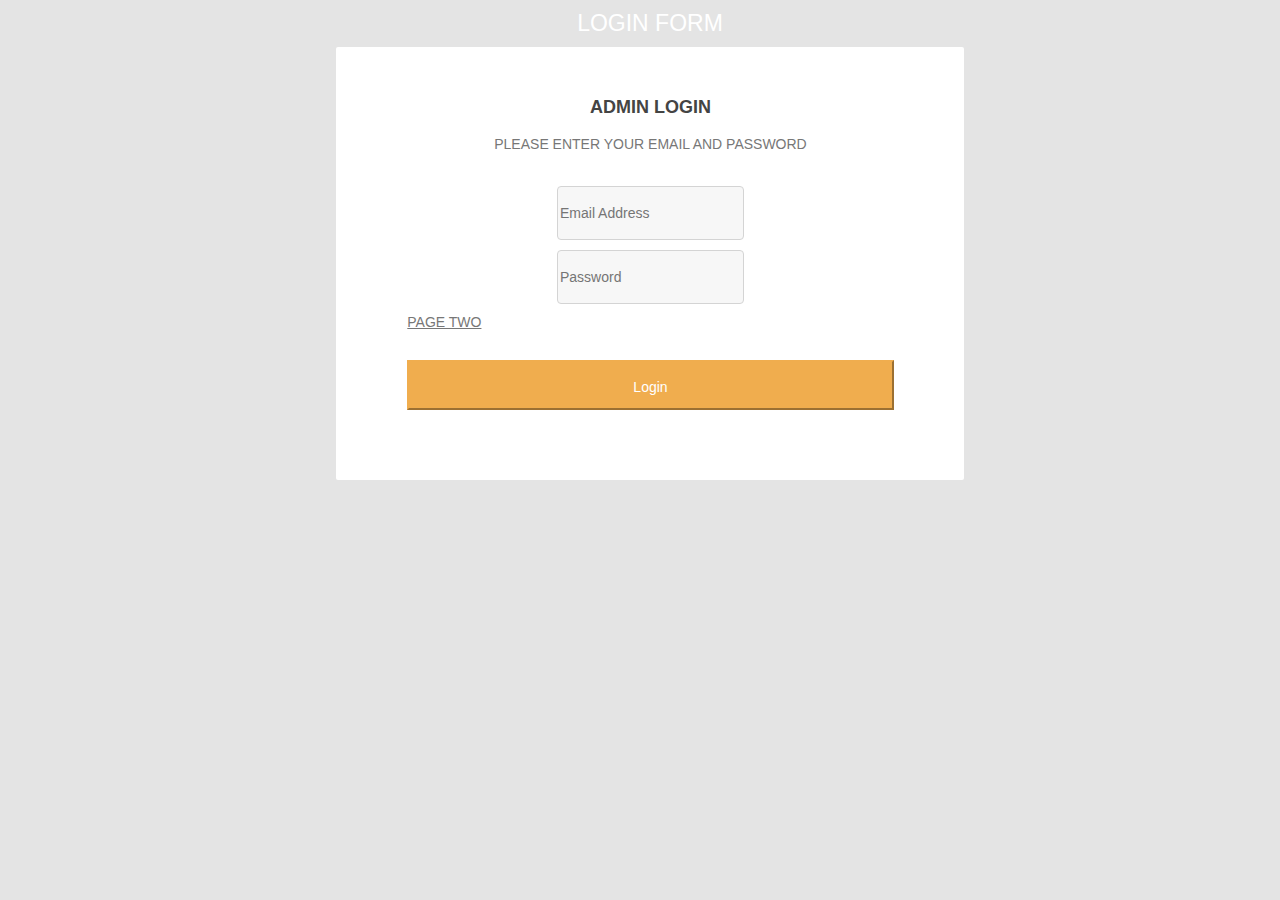
<file: www/index.html>
<!DOCTYPE html>
<!--
    Copyright (c) 2012-2016 Adobe Systems Incorporated. All rights reserved.

    Licensed to the Apache Software Foundation (ASF) under one
    or more contributor license agreements.  See the NOTICE file
    distributed with this work for additional information
    regarding copyright ownership.  The ASF licenses this file
    to you under the Apache License, Version 2.0 (the
    "License"); you may not use this file except in compliance
    with the License.  You may obtain a copy of the License at

    http://www.apache.org/licenses/LICENSE-2.0

    Unless required by applicable law or agreed to in writing,
    software distributed under the License is distributed on an
    "AS IS" BASIS, WITHOUT WARRANTIES OR CONDITIONS OF ANY
     KIND, either express or implied.  See the License for the
    specific language governing permissions and limitations
    under the License.
-->
<html>

<head>
    <meta charset="utf-8" />
    <meta name="format-detection" content="telephone=no" />
    <meta name="msapplication-tap-highlight" content="no" />
    <meta name="viewport" content="user-scalable=no, initial-scale=1, maximum-scale=1, minimum-scale=1, width=device-width" />
    <!-- This is a wide open CSP declaration. To lock this down for production, see below. -->
    <meta http-equiv="Content-Security-Policy" content="default-src * 'unsafe-inline'; style-src 'self' 'unsafe-inline'; media-src *" />
    <!-- Good default declaration:
    * gap: is required only on iOS (when using UIWebView) and is needed for JS->native communication
    * https://ssl.gstatic.com is required only on Android and is needed for TalkBack to function properly
    * Disables use of eval() and inline scripts in order to mitigate risk of XSS vulnerabilities. To change this:
        * Enable inline JS: add 'unsafe-inline' to default-src
        * Enable eval(): add 'unsafe-eval' to default-src
    * Create your own at http://cspisawesome.com
    -->
    <!-- <meta http-equiv="Content-Security-Policy" content="default-src 'self' data: gap: 'unsafe-inline' https://ssl.gstatic.com; style-src 'self' 'unsafe-inline'; media-src *" /> -->
	<title>Banking Service</title>
    <link rel="stylesheet" type="text/css" href="css/index.css" />
	<script src="//cdnjs.cloudflare.com/ajax/libs/jquery/2.2.4/jquery.min.js"></script>
	<link href="//maxcdn.bootstrapcdn.com/bootstrap/4.1.1/css/bootstrap.min.css" rel="stylesheet" id="bootstrap-css">
	<script src="//maxcdn.bootstrapcdn.com/bootstrap/4.1.1/js/bootstrap.min.js"></script>
	

</head>

<body  id="LoginForm">
	<div class="container">
		<h1 class="form-heading">login Form</h1>
		<div class="login-form">
		<div class="main-div">
			<div class="panel">
		   <h2>Admin Login</h2>
		   <p>Please enter your email and password</p>
		   </div>
			<form id="Login">

				<div class="form-group">


					<input type="email" class="form-control" id="inputEmail" placeholder="Email Address">

				</div>

				<div class="form-group">

					<input type="password" class="form-control" id="inputPassword" placeholder="Password">

				</div>
				<div class="forgot">
					<a href="widgets.html">Page Two</a>
				</div>
				<button type="submit" class="btn btn-primary">Login</button>

			</form>
			</div>

	</div></div></div>

<script>
</script>
</body>

</html>
</file>
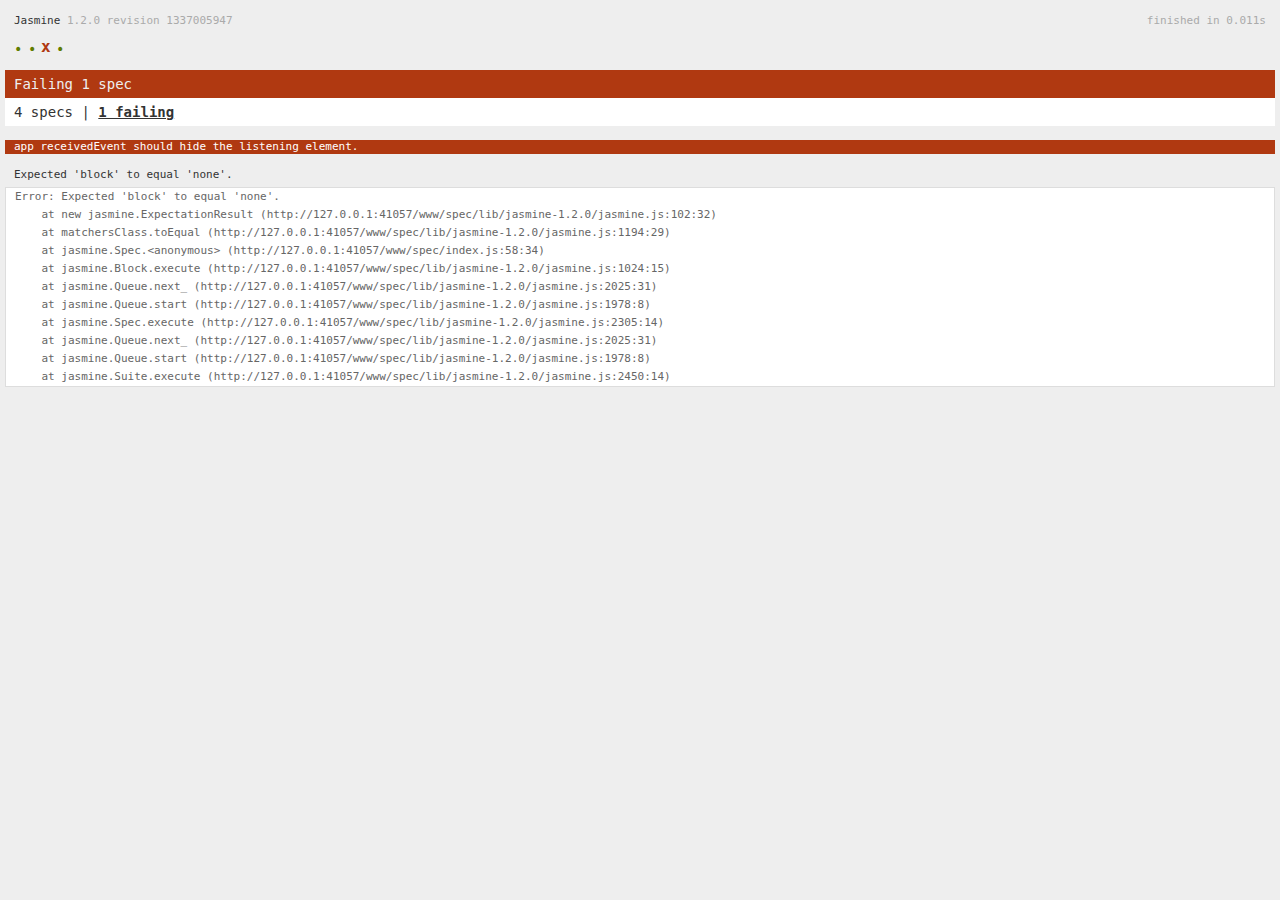
<file: www/spec.html>
<!DOCTYPE html>
<!--
    Licensed to the Apache Software Foundation (ASF) under one
    or more contributor license agreements.  See the NOTICE file
    distributed with this work for additional information
    regarding copyright ownership.  The ASF licenses this file
    to you under the Apache License, Version 2.0 (the
    "License"); you may not use this file except in compliance
    with the License.  You may obtain a copy of the License at

    http://www.apache.org/licenses/LICENSE-2.0

    Unless required by applicable law or agreed to in writing,
    software distributed under the License is distributed on an
    "AS IS" BASIS, WITHOUT WARRANTIES OR CONDITIONS OF ANY
     KIND, either express or implied.  See the License for the
    specific language governing permissions and limitations
    under the License.
-->
<html>
    <head>
        <title>Jasmine Spec Runner</title>

        <!-- jasmine source -->
        <link rel="shortcut icon" type="image/png" href="spec/lib/jasmine-1.2.0/jasmine_favicon.png">
        <link rel="stylesheet" type="text/css" href="spec/lib/jasmine-1.2.0/jasmine.css">
        <script type="text/javascript" src="spec/lib/jasmine-1.2.0/jasmine.js"></script>
        <script type="text/javascript" src="spec/lib/jasmine-1.2.0/jasmine-html.js"></script>

        <!-- include source files here... -->
        <script type="text/javascript" src="js/index.js"></script>

        <!-- include spec files here... -->
        <script type="text/javascript" src="spec/helper.js"></script>
        <script type="text/javascript" src="spec/index.js"></script>

        <script type="text/javascript">
            (function() {
                var jasmineEnv = jasmine.getEnv();
                jasmineEnv.updateInterval = 1000;

                var htmlReporter = new jasmine.HtmlReporter();

                jasmineEnv.addReporter(htmlReporter);

                jasmineEnv.specFilter = function(spec) {
                    return htmlReporter.specFilter(spec);
                };

                var currentWindowOnload = window.onload;

                window.onload = function() {
                    if (currentWindowOnload) {
                        currentWindowOnload();
                    }
                    execJasmine();
                };

                function execJasmine() {
                    jasmineEnv.execute();
                }
            })();
        </script>
    </head>
    <body>
        <div id="stage" style="display:none;"></div>
    </body>
</html>
</file>
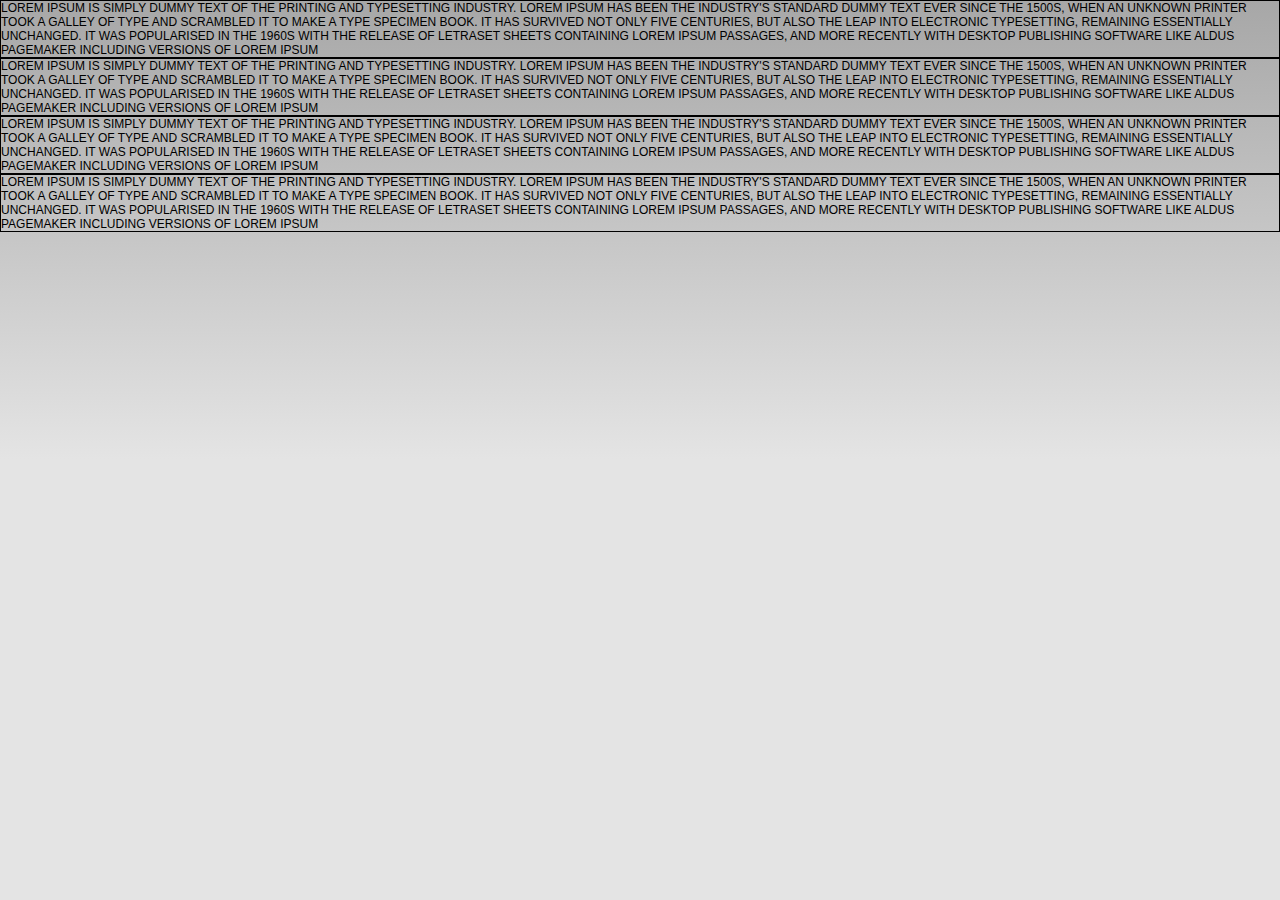
<file: www/widgets.html>
<!DOCTYPE html>
<!--
    Copyright (c) 2012-2016 Adobe Systems Incorporated. All rights reserved.

    Licensed to the Apache Software Foundation (ASF) under one
    or more contributor license agreements.  See the NOTICE file
    distributed with this work for additional information
    regarding copyright ownership.  The ASF licenses this file
    to you under the Apache License, Version 2.0 (the
    "License"); you may not use this file except in compliance
    with the License.  You may obtain a copy of the License at

    http://www.apache.org/licenses/LICENSE-2.0

    Unless required by applicable law or agreed to in writing,
    software distributed under the License is distributed on an
    "AS IS" BASIS, WITHOUT WARRANTIES OR CONDITIONS OF ANY
     KIND, either express or implied.  See the License for the
    specific language governing permissions and limitations
    under the License.
-->
<html>

<head>
    <meta charset="utf-8" />
    <meta name="format-detection" content="telephone=no" />
    <meta name="msapplication-tap-highlight" content="no" />
    <meta name="viewport" content="user-scalable=no, initial-scale=1, maximum-scale=1, minimum-scale=1, width=device-width" />
    <!-- This is a wide open CSP declaration. To lock this down for production, see below. -->
    <meta http-equiv="Content-Security-Policy" content="default-src * 'unsafe-inline'; style-src 'self' 'unsafe-inline'; media-src *" />
    <!-- Good default declaration:
    * gap: is required only on iOS (when using UIWebView) and is needed for JS->native communication
    * https://ssl.gstatic.com is required only on Android and is needed for TalkBack to function properly
    * Disables use of eval() and inline scripts in order to mitigate risk of XSS vulnerabilities. To change this:
        * Enable inline JS: add 'unsafe-inline' to default-src
        * Enable eval(): add 'unsafe-eval' to default-src
    * Create your own at http://cspisawesome.com
    -->
    <!-- <meta http-equiv="Content-Security-Policy" content="default-src 'self' data: gap: 'unsafe-inline' https://ssl.gstatic.com; style-src 'self' 'unsafe-inline'; media-src *" /> -->
	<title>Banking Service</title>
    <link rel="stylesheet" type="text/css" href="css/index.css" />
	<script src="//cdnjs.cloudflare.com/ajax/libs/jquery/2.2.4/jquery.min.js"></script>
	<link href="//maxcdn.bootstrapcdn.com/bootstrap/4.1.1/css/bootstrap.min.css" rel="stylesheet" id="bootstrap-css">
	<script src="//maxcdn.bootstrapcdn.com/bootstrap/4.1.1/js/bootstrap.min.js"></script>
	

</head>

<body  >
	<div class="row">
  <div class="col" style="border:1px solid #000">Lorem Ipsum is simply dummy text of the printing and typesetting industry. Lorem Ipsum has been the industry's standard dummy text ever since the 1500s, when an unknown printer took a galley of type and scrambled it to make a type specimen book. It has survived not only five centuries, but also the leap into electronic typesetting, remaining essentially unchanged. It was popularised in the 1960s with the release of Letraset sheets containing Lorem Ipsum passages, and more recently with desktop publishing software like Aldus PageMaker including versions of Lorem Ipsum</div>
  <div class="col" style="border:1px solid #000">Lorem Ipsum is simply dummy text of the printing and typesetting industry. Lorem Ipsum has been the industry's standard dummy text ever since the 1500s, when an unknown printer took a galley of type and scrambled it to make a type specimen book. It has survived not only five centuries, but also the leap into electronic typesetting, remaining essentially unchanged. It was popularised in the 1960s with the release of Letraset sheets containing Lorem Ipsum passages, and more recently with desktop publishing software like Aldus PageMaker including versions of Lorem Ipsum</div>
  <div class="w-100"></div>
  <div class="col" style="border:1px solid #000">Lorem Ipsum is simply dummy text of the printing and typesetting industry. Lorem Ipsum has been the industry's standard dummy text ever since the 1500s, when an unknown printer took a galley of type and scrambled it to make a type specimen book. It has survived not only five centuries, but also the leap into electronic typesetting, remaining essentially unchanged. It was popularised in the 1960s with the release of Letraset sheets containing Lorem Ipsum passages, and more recently with desktop publishing software like Aldus PageMaker including versions of Lorem Ipsum</div>
  <div class="col" style="border:1px solid #000">Lorem Ipsum is simply dummy text of the printing and typesetting industry. Lorem Ipsum has been the industry's standard dummy text ever since the 1500s, when an unknown printer took a galley of type and scrambled it to make a type specimen book. It has survived not only five centuries, but also the leap into electronic typesetting, remaining essentially unchanged. It was popularised in the 1960s with the release of Letraset sheets containing Lorem Ipsum passages, and more recently with desktop publishing software like Aldus PageMaker including versions of Lorem Ipsum</div>
</div>




</body>

</html>
</file>
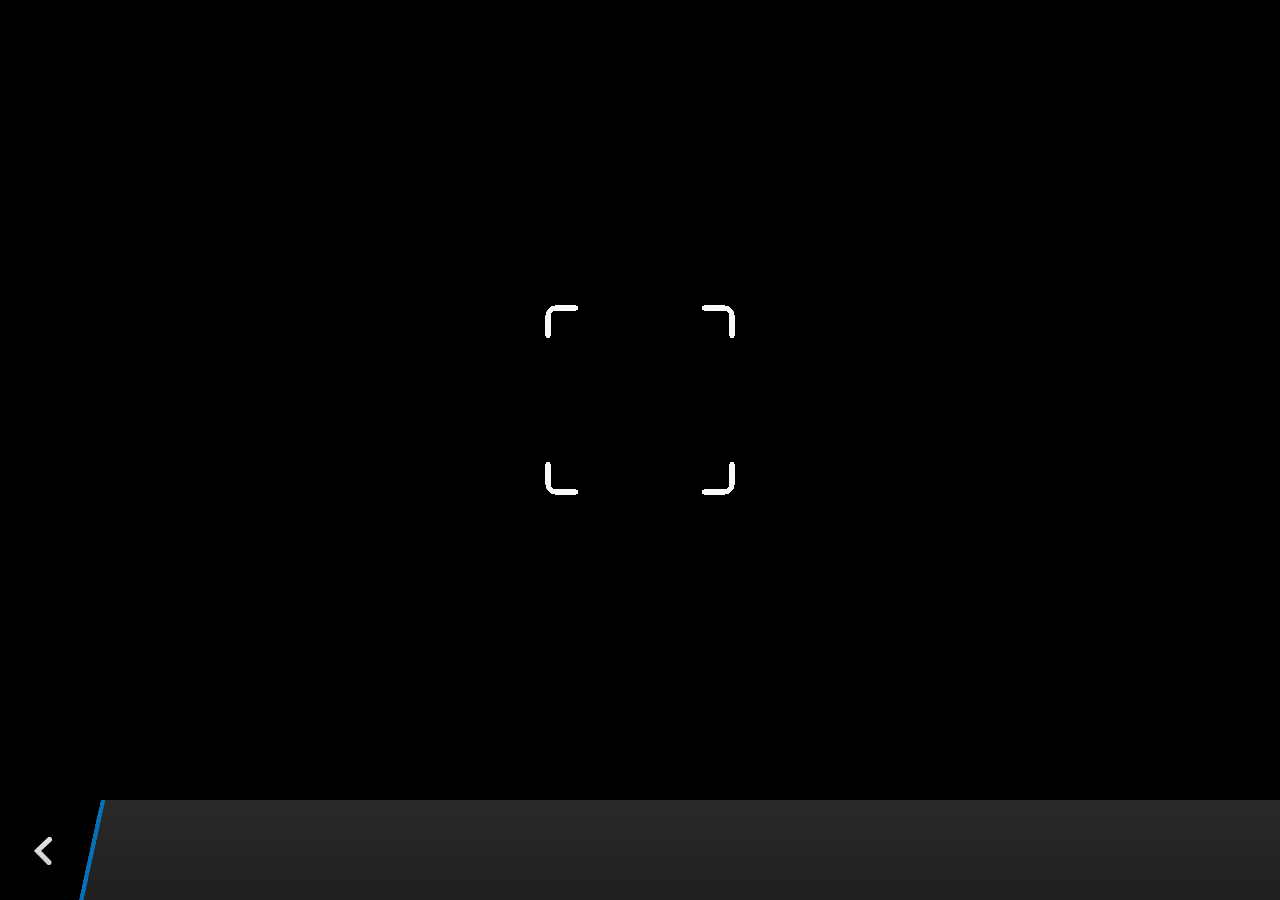
<file: plugins/cordova-plugin-camera/www/blackberry10/assets/camera.html>
<!--
 Licensed under the Apache License, Version 2.0 (the "License");
 you may not use this file except in compliance with the License.
 You may obtain a copy of the License at

 http://www.apache.org/licenses/LICENSE-2.0

 Unless required by applicable law or agreed to in writing, software
 distributed under the License is distributed on an "AS IS" BASIS,
 WITHOUT WARRANTIES OR CONDITIONS OF ANY KIND, either express or implied.
 See the License for the specific language governing permissions and
 limitations under the License.
 -->
<!DOCTYPE HTML>
<html lang="en">
    <head>
        <meta charset="utf-8">
        <script src="camera.js" type="text/javascript"></script>
        <script>
            var meta = document.createElement("meta");
            meta.setAttribute('name','viewport');
            meta.setAttribute('content','initial-scale='+ (1/window.devicePixelRatio) + ',user-scalable=no');
            document.getElementsByTagName('head')[0].appendChild(meta);
        </script>
    </head>
    <style type="text/css">
        body {
            background-color: black;
        }
        .action-bar {
            position: fixed;
            left: 0px;
            bottom: 0px;
            height: 100px;
            width: 100%;
            background-image: linear-gradient(rgb(41, 41, 41), rgb(32, 32, 32));
        }
        .action-bar-back {
            width: 78px;
            height: 100px;
            background-color: black;
        }
        .action-bar-divider {
            position: fixed;
            bottom: 0px;
            left: 78px;
            width: 28px;
            height: 100px;
            background-image: url([data-uri]);
        }
        .action-bar-back-button {
            position: fixed;
            bottom: 35px;
            left: 34px;
            width: 18px;
            height: 28px;
            background-image: url([data-uri]);
        }
        .camera-cross-hairs {
            position: fixed;
            top: 50%;
            left: 50%;
            -webkit-transform: translate(-50%, -147px);
            width: 194px;
            height: 195px;
            background-image: url([data-uri]); 
        }
    </style>
    <body>
        <div id="camera">
            <video id="v"></video>
            <div class="camera-cross-hairs"></div>
        </div>
        <canvas id="c" style="display: none;"></canvas>
        <div class="action-bar">
            <div id="back" class="action-bar-back">
                <div class="action-bar-back-button"></div>
            </div>
            <div class="action-bar-divider"></div>
        </div>
    </body>
</html>
</file>
<file: www/spec/lib/jasmine-1.2.0/jasmine.css>
body { background-color: #eeeeee; padding: 0; margin: 5px; overflow-y: scroll; }

#HTMLReporter { font-size: 11px; font-family: Monaco, "Lucida Console", monospace; line-height: 14px; color: #333333; }
#HTMLReporter a { text-decoration: none; }
#HTMLReporter a:hover { text-decoration: underline; }
#HTMLReporter p, #HTMLReporter h1, #HTMLReporter h2, #HTMLReporter h3, #HTMLReporter h4, #HTMLReporter h5, #HTMLReporter h6 { margin: 0; line-height: 14px; }
#HTMLReporter .banner, #HTMLReporter .symbolSummary, #HTMLReporter .summary, #HTMLReporter .resultMessage, #HTMLReporter .specDetail .description, #HTMLReporter .alert .bar, #HTMLReporter .stackTrace { padding-left: 9px; padding-right: 9px; }
#HTMLReporter #jasmine_content { position: fixed; right: 100%; }
#HTMLReporter .version { color: #aaaaaa; }
#HTMLReporter .banner { margin-top: 14px; }
#HTMLReporter .duration { color: #aaaaaa; float: right; }
#HTMLReporter .symbolSummary { overflow: hidden; *zoom: 1; margin: 14px 0; }
#HTMLReporter .symbolSummary li { display: block; float: left; height: 7px; width: 14px; margin-bottom: 7px; font-size: 16px; }
#HTMLReporter .symbolSummary li.passed { font-size: 14px; }
#HTMLReporter .symbolSummary li.passed:before { color: #5e7d00; content: "\02022"; }
#HTMLReporter .symbolSummary li.failed { line-height: 9px; }
#HTMLReporter .symbolSummary li.failed:before { color: #b03911; content: "x"; font-weight: bold; margin-left: -1px; }
#HTMLReporter .symbolSummary li.skipped { font-size: 14px; }
#HTMLReporter .symbolSummary li.skipped:before { color: #bababa; content: "\02022"; }
#HTMLReporter .symbolSummary li.pending { line-height: 11px; }
#HTMLReporter .symbolSummary li.pending:before { color: #aaaaaa; content: "-"; }
#HTMLReporter .bar { line-height: 28px; font-size: 14px; display: block; color: #eee; }
#HTMLReporter .runningAlert { background-color: #666666; }
#HTMLReporter .skippedAlert { background-color: #aaaaaa; }
#HTMLReporter .skippedAlert:first-child { background-color: #333333; }
#HTMLReporter .skippedAlert:hover { text-decoration: none; color: white; text-decoration: underline; }
#HTMLReporter .passingAlert { background-color: #a6b779; }
#HTMLReporter .passingAlert:first-child { background-color: #5e7d00; }
#HTMLReporter .failingAlert { background-color: #cf867e; }
#HTMLReporter .failingAlert:first-child { background-color: #b03911; }
#HTMLReporter .results { margin-top: 14px; }
#HTMLReporter #details { display: none; }
#HTMLReporter .resultsMenu, #HTMLReporter .resultsMenu a { background-color: #fff; color: #333333; }
#HTMLReporter.showDetails .summaryMenuItem { font-weight: normal; text-decoration: inherit; }
#HTMLReporter.showDetails .summaryMenuItem:hover { text-decoration: underline; }
#HTMLReporter.showDetails .detailsMenuItem { font-weight: bold; text-decoration: underline; }
#HTMLReporter.showDetails .summary { display: none; }
#HTMLReporter.showDetails #details { display: block; }
#HTMLReporter .summaryMenuItem { font-weight: bold; text-decoration: underline; }
#HTMLReporter .summary { margin-top: 14px; }
#HTMLReporter .summary .suite .suite, #HTMLReporter .summary .specSummary { margin-left: 14px; }
#HTMLReporter .summary .specSummary.passed a { color: #5e7d00; }
#HTMLReporter .summary .specSummary.failed a { color: #b03911; }
#HTMLReporter .description + .suite { margin-top: 0; }
#HTMLReporter .suite { margin-top: 14px; }
#HTMLReporter .suite a { color: #333333; }
#HTMLReporter #details .specDetail { margin-bottom: 28px; }
#HTMLReporter #details .specDetail .description { display: block; color: white; background-color: #b03911; }
#HTMLReporter .resultMessage { padding-top: 14px; color: #333333; }
#HTMLReporter .resultMessage span.result { display: block; }
#HTMLReporter .stackTrace { margin: 5px 0 0 0; max-height: 224px; overflow: auto; line-height: 18px; color: #666666; border: 1px solid #ddd; background: white; white-space: pre; }

#TrivialReporter { padding: 8px 13px; position: absolute; top: 0; bottom: 0; left: 0; right: 0; overflow-y: scroll; background-color: white; font-family: "Helvetica Neue Light", "Lucida Grande", "Calibri", "Arial", sans-serif; /*.resultMessage {*/ /*white-space: pre;*/ /*}*/ }
#TrivialReporter a:visited, #TrivialReporter a { color: #303; }
#TrivialReporter a:hover, #TrivialReporter a:active { color: blue; }
#TrivialReporter .run_spec { float: right; padding-right: 5px; font-size: .8em; text-decoration: none; }
#TrivialReporter .banner { color: #303; background-color: #fef; padding: 5px; }
#TrivialReporter .logo { float: left; font-size: 1.1em; padding-left: 5px; }
#TrivialReporter .logo .version { font-size: .6em; padding-left: 1em; }
#TrivialReporter .runner.running { background-color: yellow; }
#TrivialReporter .options { text-align: right; font-size: .8em; }
#TrivialReporter .suite { border: 1px outset gray; margin: 5px 0; padding-left: 1em; }
#TrivialReporter .suite .suite { margin: 5px; }
#TrivialReporter .suite.passed { background-color: #dfd; }
#TrivialReporter .suite.failed { background-color: #fdd; }
#TrivialReporter .spec { margin: 5px; padding-left: 1em; clear: both; }
#TrivialReporter .spec.failed, #TrivialReporter .spec.passed, #TrivialReporter .spec.skipped { padding-bottom: 5px; border: 1px solid gray; }
#TrivialReporter .spec.failed { background-color: #fbb; border-color: red; }
#TrivialReporter .spec.passed { background-color: #bfb; border-color: green; }
#TrivialReporter .spec.skipped { background-color: #bbb; }
#TrivialReporter .messages { border-left: 1px dashed gray; padding-left: 1em; padding-right: 1em; }
#TrivialReporter .passed { background-color: #cfc; display: none; }
#TrivialReporter .failed { background-color: #fbb; }
#TrivialReporter .skipped { color: #777; background-color: #eee; display: none; }
#TrivialReporter .resultMessage span.result { display: block; line-height: 2em; color: black; }
#TrivialReporter .resultMessage .mismatch { color: black; }
#TrivialReporter .stackTrace { white-space: pre; font-size: .8em; margin-left: 10px; max-height: 5em; overflow: auto; border: 1px inset red; padding: 1em; background: #eef; }
#TrivialReporter .finished-at { padding-left: 1em; font-size: .6em; }
#TrivialReporter.show-passed .passed, #TrivialReporter.show-skipped .skipped { display: block; }
#TrivialReporter #jasmine_content { position: fixed; right: 100%; }
#TrivialReporter .runner { border: 1px solid gray; display: block; margin: 5px 0; padding: 2px 0 2px 10px; }
</file>
<file: www/css/index.css>
/*
 * Licensed to the Apache Software Foundation (ASF) under one
 * or more contributor license agreements.  See the NOTICE file
 * distributed with this work for additional information
 * regarding copyright ownership.  The ASF licenses this file
 * to you under the Apache License, Version 2.0 (the
 * "License"); you may not use this file except in compliance
 * with the License.  You may obtain a copy of the License at
 *
 * http://www.apache.org/licenses/LICENSE-2.0
 *
 * Unless required by applicable law or agreed to in writing,
 * software distributed under the License is distributed on an
 * "AS IS" BASIS, WITHOUT WARRANTIES OR CONDITIONS OF ANY
 * KIND, either express or implied.  See the License for the
 * specific language governing permissions and limitations
 * under the License.
 */
* {
    -webkit-tap-highlight-color: rgba(0,0,0,0); /* make transparent link selection, adjust last value opacity 0 to 1.0 */
}

body {
    -webkit-touch-callout: none;                /* prevent callout to copy image, etc when tap to hold */
    -webkit-text-size-adjust: none;             /* prevent webkit from resizing text to fit */
    -webkit-user-select: none;                  /* prevent copy paste, to allow, change 'none' to 'text' */
    background-color:#E4E4E4;
    background-image:linear-gradient(top, #A7A7A7 0%, #E4E4E4 51%);
    background-image:-webkit-linear-gradient(top, #A7A7A7 0%, #E4E4E4 51%);
    background-image:-ms-linear-gradient(top, #A7A7A7 0%, #E4E4E4 51%);
    background-image:-webkit-gradient(
        linear,
        left top,
        left bottom,
        color-stop(0, #A7A7A7),
        color-stop(0.51, #E4E4E4)
    );
    background-attachment:fixed;
    font-family:'HelveticaNeue-Light', 'HelveticaNeue', Helvetica, Arial, sans-serif;
    font-size:12px;
    height:100%;
    margin:0px;
    padding:0px;
    text-transform:uppercase;
    width:100%;
}

/* Portrait layout (default) */
.app {
    background:url(../img/logo.png) no-repeat center top; /* 170px x 200px */
    position:absolute;             /* position in the center of the screen */
    left:50%;
    top:50%;
    height:50px;                   /* text area height */
    width:225px;                   /* text area width */
    text-align:center;
    padding:180px 0px 0px 0px;     /* image height is 200px (bottom 20px are overlapped with text) */
    margin:-115px 0px 0px -112px;  /* offset vertical: half of image height and text area height */
                                   /* offset horizontal: half of text area width */
}

/* Landscape layout (with min-width) */
@media screen and (min-aspect-ratio: 1/1) and (min-width:400px) {
    .app {
        background-position:left center;
        padding:75px 0px 75px 170px;  /* padding-top + padding-bottom + text area = image height */
        margin:-90px 0px 0px -198px;  /* offset vertical: half of image height */
                                      /* offset horizontal: half of image width and text area width */
    }
}

h1 {
    font-size:24px;
    font-weight:normal;
    margin:0px;
    overflow:visible;
    padding:0px;
    text-align:center;
}

.event {
    border-radius:4px;
    -webkit-border-radius:4px;
    color:#FFFFFF;
    font-size:12px;
    margin:0px 30px;
    padding:2px 0px;
}

.event.listening {
    background-color:#333333;
    display:block;
}

.event.received {
    background-color:#4B946A;
    display:none;
}

@keyframes fade {
    from { opacity: 1.0; }
    50% { opacity: 0.4; }
    to { opacity: 1.0; }
}
 
@-webkit-keyframes fade {
    from { opacity: 1.0; }
    50% { opacity: 0.4; }
    to { opacity: 1.0; }
}
 
.blink {
    animation:fade 3000ms infinite;
    -webkit-animation:fade 3000ms infinite;
}
/*----------Banking Service CSS-------------*/
/*-----------Login Form Start---------*/
body#LoginForm{ background-image:url("https://hdwallsource.com/img/2014/9/blur-26347-27038-hd-wallpapers.jpg"); background-repeat:no-repeat; background-position:center; background-size:cover; padding:10px;}

.form-heading { color:#fff; font-size:23px;}
.panel h2{ color:#444444; font-size:18px; margin:0 0 8px 0;}
.panel p { color:#777777; font-size:14px; margin-bottom:30px; line-height:24px;}
.login-form .form-control {
  background: #f7f7f7 none repeat scroll 0 0;
  border: 1px solid #d4d4d4;
  border-radius: 4px;
  font-size: 14px;
  height: 50px;
  line-height: 50px;
}
.main-div {
  background: #ffffff none repeat scroll 0 0;
  border-radius: 2px;
  margin: 10px auto 30px;
  max-width: 38%;
  padding: 50px 70px 70px 71px;
}

.login-form .form-group {
  margin-bottom:10px;
}
.login-form{ text-align:center;}
.forgot a {
  color: #777777;
  font-size: 14px;
  text-decoration: underline;
}
.login-form  .btn.btn-primary {
  background: #f0ad4e none repeat scroll 0 0;
  border-color: #f0ad4e;
  color: #ffffff;
  font-size: 14px;
  width: 100%;
  height: 50px;
  line-height: 50px;
  padding: 0;
}
.forgot {
  text-align: left; margin-bottom:30px;
}
.botto-text {
  color: #ffffff;
  font-size: 14px;
  margin: auto;
}
.login-form .btn.btn-primary.reset {
  background: #ff9900 none repeat scroll 0 0;
}
.back { text-align: left; margin-top:10px;}
.back a {color: #444444; font-size: 13px;text-decoration: none;}
/*---------------Login form end------------*/
</file>
